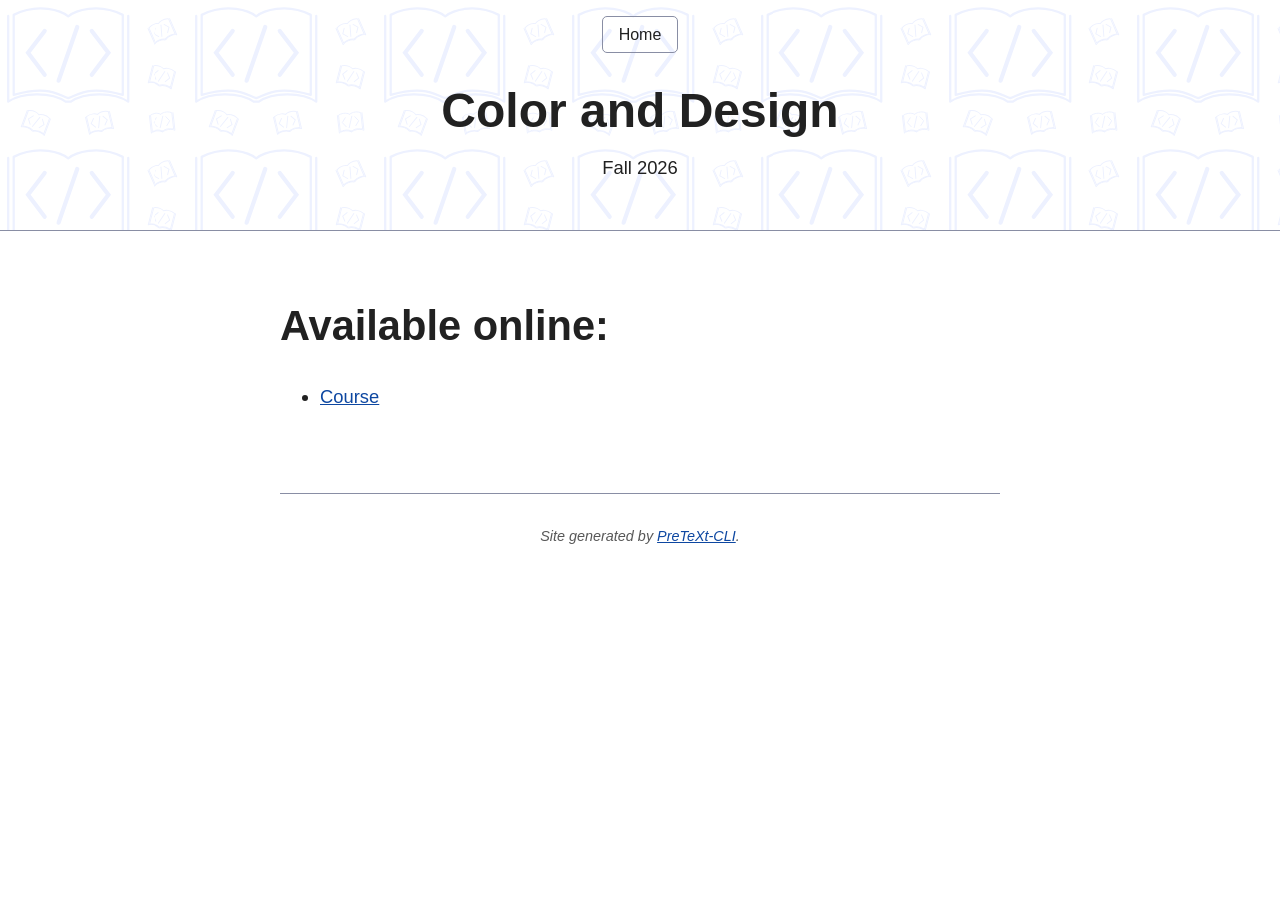
<file: index.html>
<!DOCTYPE html>
<html lang="en">
  <head>
      <title>Color and Design</title>
      <meta charset="utf-8" />
      <meta name="generator" content="Pelican" />
      <meta name="viewport" content="width=device-width, initial-scale=1.0">
      <link rel="stylesheet" type="text/css" href="./theme/css/style.css" />
        <meta name="description" content="Fall 2026" />
  </head>

  <body>
    <header>
      <nav>
        <a href="/">Home</a>
      </nav>
      <h1>Color and Design</h1>
<p>Fall 2026</p>    </header>
    <main>
        <h2>Available online:</h2>
        <ul>
                <li><a href="course">Course</a></li>
        </ul>

    </main>
    <footer>
      <address>
        Site generated by <a href="https://github.com/pretextbook/pretext-cli">PreTeXt-CLI</a>.
      </address>
    </footer>
  </body>
</html>
</file>
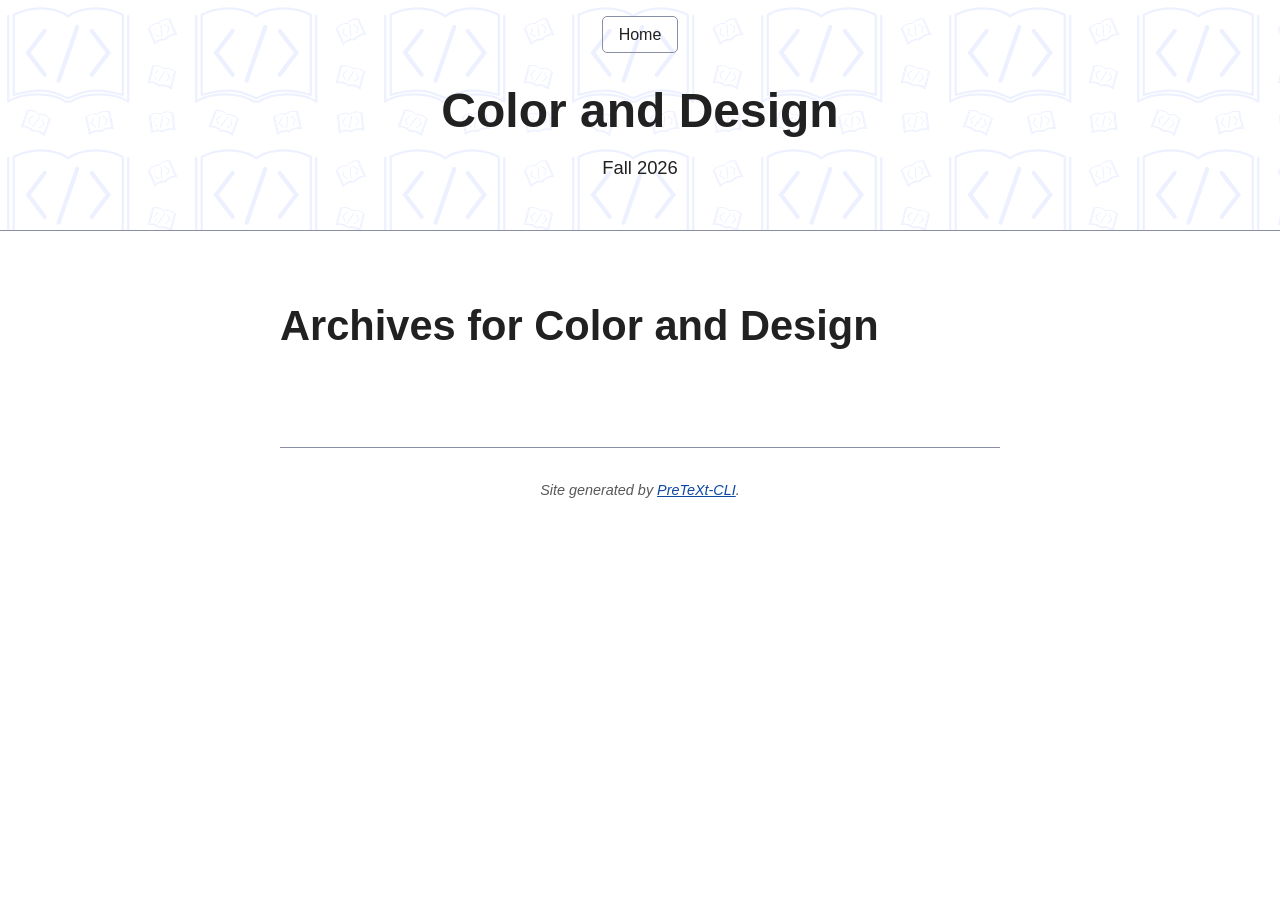
<file: archives.html>
<!DOCTYPE html>
<html lang="en">
  <head>
      <title>Color and Design - Archives</title>
      <meta charset="utf-8" />
      <meta name="generator" content="Pelican" />
      <meta name="viewport" content="width=device-width, initial-scale=1.0">
      <link rel="stylesheet" type="text/css" href="./theme/css/style.css" />
        <meta name="description" content="Fall 2026" />
  </head>

  <body>
    <header>
      <nav>
        <a href="/">Home</a>
      </nav>
      <h1>Color and Design</h1>
<p>Fall 2026</p>    </header>
    <main>
    <h2>Archives for Color and Design</h2>

    <dl>
    </dl>
    </main>
    <footer>
      <address>
        Site generated by <a href="https://github.com/pretextbook/pretext-cli">PreTeXt-CLI</a>.
      </address>
    </footer>
  </body>
</html>
</file>
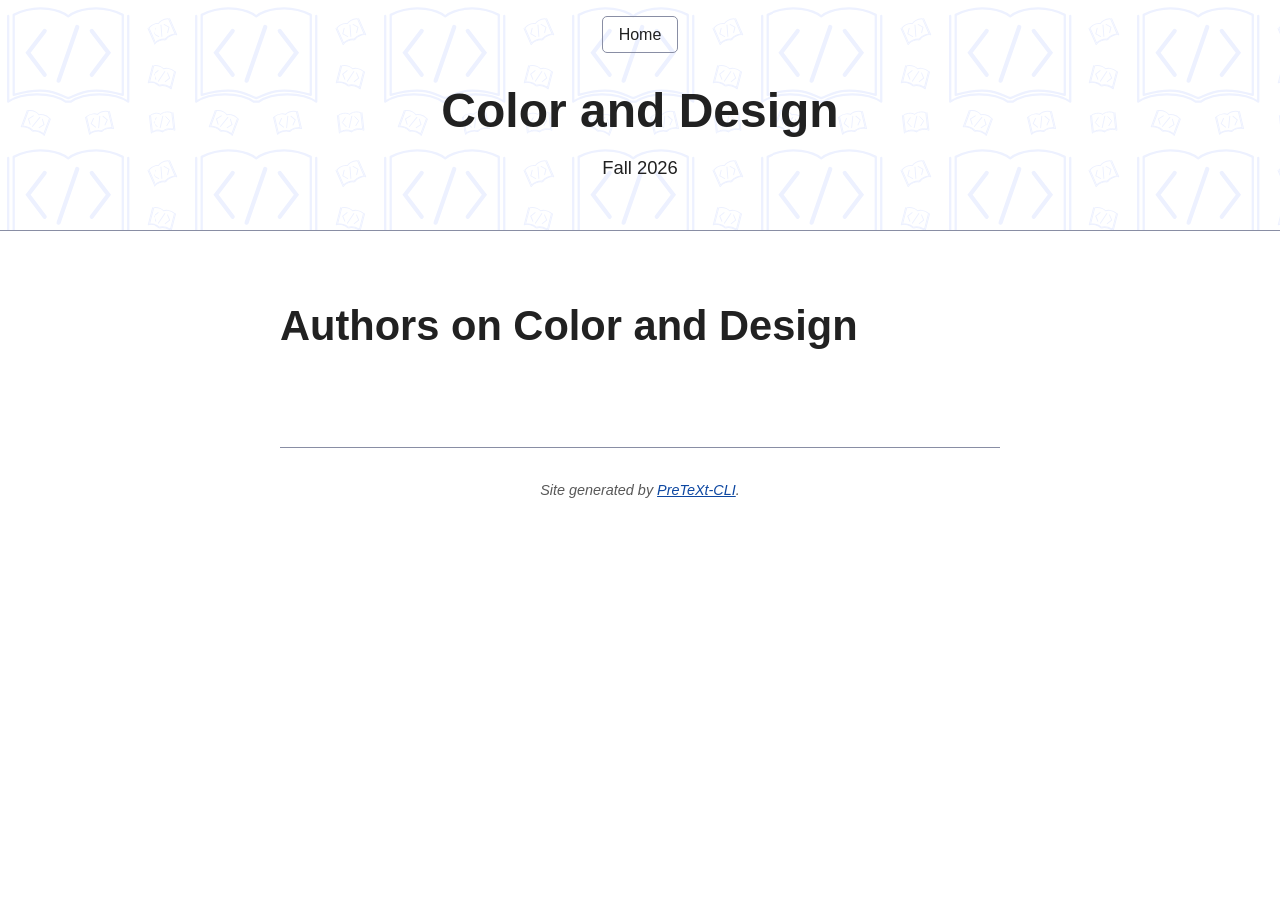
<file: authors.html>
<!DOCTYPE html>
<html lang="en">
  <head>
      <title>Color and Design - Authors</title>
      <meta charset="utf-8" />
      <meta name="generator" content="Pelican" />
      <meta name="viewport" content="width=device-width, initial-scale=1.0">
      <link rel="stylesheet" type="text/css" href="./theme/css/style.css" />
        <meta name="description" content="Fall 2026" />
  </head>

  <body>
    <header>
      <nav>
        <a href="/">Home</a>
      </nav>
      <h1>Color and Design</h1>
<p>Fall 2026</p>    </header>
    <main>
    <h2>Authors on Color and Design</h2>
    <ul>
    </ul>
    </main>
    <footer>
      <address>
        Site generated by <a href="https://github.com/pretextbook/pretext-cli">PreTeXt-CLI</a>.
      </address>
    </footer>
  </body>
</html>
</file>
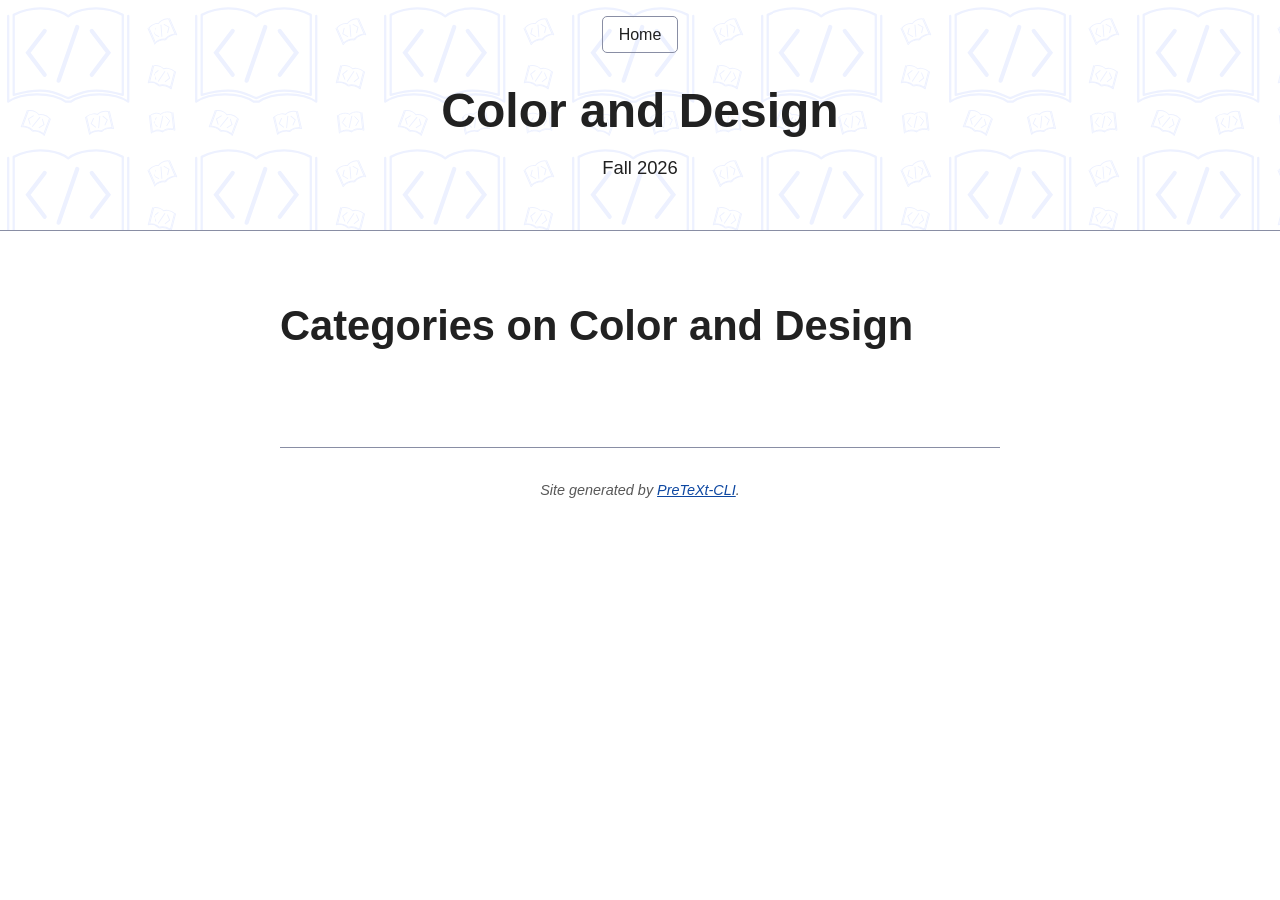
<file: categories.html>
<!DOCTYPE html>
<html lang="en">
  <head>
      <title>Color and Design - Categories</title>
      <meta charset="utf-8" />
      <meta name="generator" content="Pelican" />
      <meta name="viewport" content="width=device-width, initial-scale=1.0">
      <link rel="stylesheet" type="text/css" href="./theme/css/style.css" />
        <meta name="description" content="Fall 2026" />
  </head>

  <body>
    <header>
      <nav>
        <a href="/">Home</a>
      </nav>
      <h1>Color and Design</h1>
<p>Fall 2026</p>    </header>
    <main>
    <h2>Categories on Color and Design</h2>
    <ul>
    </ul>
    </main>
    <footer>
      <address>
        Site generated by <a href="https://github.com/pretextbook/pretext-cli">PreTeXt-CLI</a>.
      </address>
    </footer>
  </body>
</html>
</file>
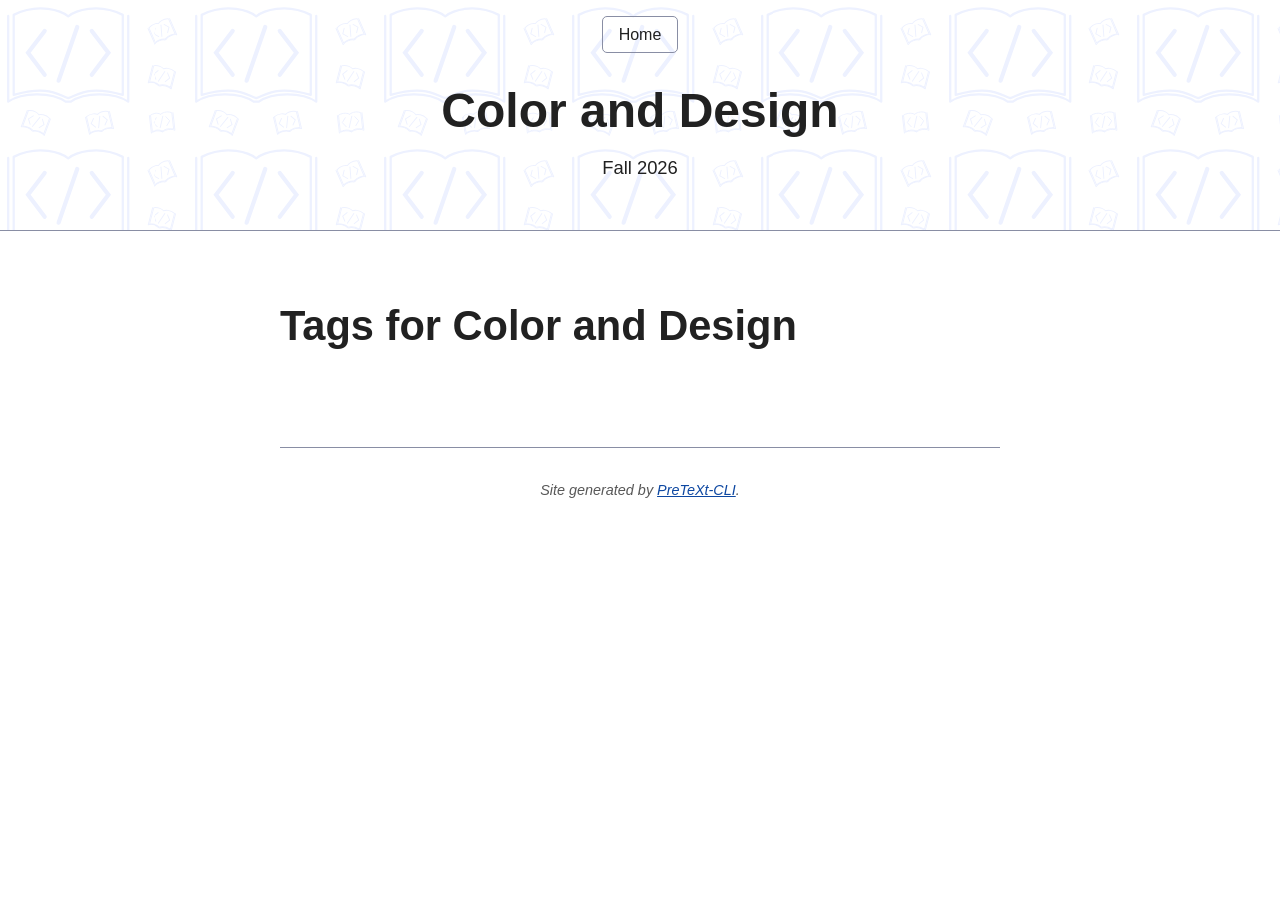
<file: tags.html>
<!DOCTYPE html>
<html lang="en">
  <head>
      <title>Color and Design - Tags</title>
      <meta charset="utf-8" />
      <meta name="generator" content="Pelican" />
      <meta name="viewport" content="width=device-width, initial-scale=1.0">
      <link rel="stylesheet" type="text/css" href="./theme/css/style.css" />
        <meta name="description" content="Fall 2026" />
  </head>

  <body>
    <header>
      <nav>
        <a href="/">Home</a>
      </nav>
      <h1>Color and Design</h1>
<p>Fall 2026</p>    </header>
    <main>
    <h2>Tags for Color and Design</h2>
    <ul>
    </ul>
    </main>
    <footer>
      <address>
        Site generated by <a href="https://github.com/pretextbook/pretext-cli">PreTeXt-CLI</a>.
      </address>
    </footer>
  </body>
</html>
</file>
<file: theme/css/style.css>
:root,
::backdrop {
    --sans-font: -apple-system, BlinkMacSystemFont, "Avenir Next", Avenir, "Nimbus Sans L", Roboto, "Noto Sans", "Segoe UI", Arial, Helvetica, "Helvetica Neue", sans-serif;
    --mono-font: Consolas, Menlo, Monaco, "Andale Mono", "Ubuntu Mono", monospace;
    --standard-border-radius: 5px;
    --bg: #fff;
    --accent-bg: #f5f7ff;
    --text: #212121;
    --text-light: #585858;
    --border: #898ea4;
    --accent: #0d47a1;
    --accent-hover: #1266e2;
    --accent-text: var(--bg);
    --code: #d81b60;
    --preformatted: #444;
    --marked: #fd3;
    --disabled: #efefef
}

@media (prefers-color-scheme:dark) {

    :root,
    ::backdrop {
        color-scheme: dark;
        --bg: #212121;
        --accent-bg: #2b2b2b;
        --text: #dcdcdc;
        --text-light: #ababab;
        --accent: #ffb300;
        --accent-hover: #ffe099;
        --accent-text: var(--bg);
        --code: #f06292;
        --preformatted: #ccc;
        --disabled: #111
    }

    img,
    video {
        opacity: .8
    }
}

*,
:before,
:after {
    box-sizing: border-box
}

textarea,
select,
input,
progress {
    -webkit-appearance: none;
    -moz-appearance: none;
    appearance: none
}

html {
    font-family: var(--sans-font);
    scroll-behavior: smooth
}

body {
    color: var(--text);
    background-color: var(--bg);
    grid-template-columns: 1fr min(45rem, 90%) 1fr;
    margin: 0;
    font-size: 1.15rem;
    line-height: 1.5;
    display: grid
}

body>* {
    grid-column: 2
}

body>header {
    background-color: var(--accent-bg);
    border-bottom: 1px solid var(--border);
    text-align: center;
    grid-column: 1/-1;
    padding: 0 .5rem 2rem
}

body>header>:only-child {
    margin-block-start: 2rem
}

body>header h1 {
    max-width: 1200px;
    margin: 1rem auto
}

body>header p {
    max-width: 40rem;
    margin: 1rem auto
}

main {
    padding-top: 1.5rem
}

body>footer {
    color: var(--text-light);
    text-align: center;
    border-top: 1px solid var(--border);
    margin-top: 4rem;
    padding: 2rem 1rem 1.5rem;
    font-size: .9rem
}

h1 {
    font-size: 3rem
}

h2 {
    margin-top: 3rem;
    font-size: 2.6rem
}

h3 {
    margin-top: 3rem;
    font-size: 2rem
}

h4 {
    font-size: 1.44rem
}

h5 {
    font-size: 1.15rem
}

h6 {
    font-size: .96rem
}

p {
    margin: 1.5rem 0
}

p,
h1,
h2,
h3,
h4,
h5,
h6 {
    overflow-wrap: break-word
}

h1,
h2,
h3 {
    line-height: 1.1
}

@media only screen and (width<=720px) {
    h1 {
        font-size: 2.5rem
    }

    h2 {
        font-size: 2.1rem
    }

    h3 {
        font-size: 1.75rem
    }

    h4 {
        font-size: 1.25rem
    }
}

a,
a:visited {
    color: var(--accent)
}

a:hover {
    text-decoration: none
}

button,
.button,
a.button,
input[type=submit],
input[type=reset],
input[type=button],
label[type=button] {
    border: 1px solid var(--accent);
    background-color: var(--accent);
    color: var(--accent-text);
    padding: .5rem .9rem;
    line-height: normal;
    text-decoration: none
}

.button[aria-disabled=true],
input:disabled,
textarea:disabled,
select:disabled,
button[disabled] {
    cursor: not-allowed;
    background-color: var(--disabled);
    border-color: var(--disabled);
    color: var(--text-light)
}

input[type=range] {
    padding: 0
}

abbr[title] {
    cursor: help;
    text-decoration-line: underline;
    text-decoration-style: dotted
}

button:enabled:hover,
.button:not([aria-disabled=true]):hover,
input[type=submit]:enabled:hover,
input[type=reset]:enabled:hover,
input[type=button]:enabled:hover,
label[type=button]:hover {
    background-color: var(--accent-hover);
    border-color: var(--accent-hover);
    cursor: pointer
}

.button:focus-visible,
button:focus-visible:where(:enabled),
input:enabled:focus-visible:where([type=submit], [type=reset], [type=button]) {
    outline: 2px solid var(--accent);
    outline-offset: 1px
}

header>nav {
    padding: 1rem 0 0;
    font-size: 1rem;
    line-height: 2
}

header>nav ul,
header>nav ol {
    flex-flow: wrap;
    place-content: space-around center;
    align-items: center;
    margin: 0;
    padding: 0;
    list-style-type: none;
    display: flex
}

header>nav ul li,
header>nav ol li {
    display: inline-block
}

header>nav a,
header>nav a:visited {
    border: 1px solid var(--border);
    border-radius: var(--standard-border-radius);
    color: var(--text);
    margin: 0 .5rem 1rem;
    padding: .1rem 1rem;
    text-decoration: none;
    display: inline-block
}

header>nav a:hover,
header>nav a.current,
header>nav a[aria-current=page] {
    border-color: var(--accent);
    color: var(--accent);
    cursor: pointer
}

@media only screen and (width<=720px) {
    header>nav a {
        border: none;
        padding: 0;
        line-height: 1;
        text-decoration: underline
    }
}

aside,
details,
pre,
progress {
    background-color: var(--accent-bg);
    border: 1px solid var(--border);
    border-radius: var(--standard-border-radius);
    margin-bottom: 1rem
}

aside {
    float: right;
    width: 30%;
    margin-inline-start: 15px;
    padding: 0 15px;
    font-size: 1rem
}

[dir=rtl] aside {
    float: left
}

@media only screen and (width<=720px) {
    aside {
        float: none;
        width: 100%;
        margin-inline-start: 0
    }
}

article,
fieldset,
dialog {
    border: 1px solid var(--border);
    border-radius: var(--standard-border-radius);
    margin-bottom: 1rem;
    padding: 1rem
}

article h2:first-child,
section h2:first-child,
article h3:first-child,
section h3:first-child {
    margin-top: 1rem
}

section {
    border-top: 1px solid var(--border);
    border-bottom: 1px solid var(--border);
    margin: 3rem 0;
    padding: 2rem 1rem
}

section+section,
section:first-child {
    border-top: 0;
    padding-top: 0
}

section+section {
    margin-top: 0
}

section:last-child {
    border-bottom: 0;
    padding-bottom: 0
}

details {
    padding: .7rem 1rem
}

summary {
    cursor: pointer;
    word-break: break-all;
    margin: -.7rem -1rem;
    padding: .7rem 1rem;
    font-weight: 700
}

details[open]>summary+* {
    margin-top: 0
}

details[open]>summary {
    margin-bottom: .5rem
}

details[open]>:last-child {
    margin-bottom: 0
}

table {
    border-collapse: collapse;
    margin: 1.5rem 0
}

figure>table {
    width: max-content;
    margin: 0
}

td,
th {
    border: 1px solid var(--border);
    text-align: start;
    padding: .5rem
}

th {
    background-color: var(--accent-bg);
    font-weight: 700
}

tr:nth-child(2n) {
    background-color: var(--accent-bg)
}

table caption {
    margin-bottom: .5rem;
    font-weight: 700
}

textarea,
select,
input,
button,
.button {
    font-size: inherit;
    border-radius: var(--standard-border-radius);
    box-shadow: none;
    max-width: 100%;
    margin-bottom: .5rem;
    padding: .5rem;
    font-family: inherit;
    display: inline-block
}

textarea,
select,
input {
    color: var(--text);
    background-color: var(--bg);
    border: 1px solid var(--border)
}

label {
    display: block
}

textarea:not([cols]) {
    width: 100%
}

select:not([multiple]) {
    background-image: linear-gradient(45deg, transparent 49%, var(--text)51%), linear-gradient(135deg, var(--text)51%, transparent 49%);
    background-position: calc(100% - 15px), calc(100% - 10px);
    background-repeat: no-repeat;
    background-size: 5px 5px, 5px 5px;
    padding-inline-end: 25px
}

[dir=rtl] select:not([multiple]) {
    background-position: 10px, 15px
}

input[type=checkbox],
input[type=radio] {
    vertical-align: middle;
    width: min-content;
    position: relative
}

input[type=checkbox]+label,
input[type=radio]+label {
    display: inline-block
}

input[type=radio] {
    border-radius: 100%
}

input[type=checkbox]:checked,
input[type=radio]:checked {
    background-color: var(--accent)
}

input[type=checkbox]:checked:after {
    content: " ";
    border-right: solid var(--bg).08em;
    border-bottom: solid var(--bg).08em;
    background-color: #0000;
    border-radius: 0;
    width: .18em;
    height: .32em;
    font-size: 1.8em;
    position: absolute;
    top: .05em;
    left: .17em;
    transform: rotate(45deg)
}

input[type=radio]:checked:after {
    content: " ";
    background-color: var(--bg);
    border-radius: 100%;
    width: .25em;
    height: .25em;
    font-size: 32px;
    position: absolute;
    top: .125em;
    left: .125em
}

@media only screen and (width<=720px) {

    textarea,
    select,
    input {
        width: 100%
    }
}

input[type=color] {
    height: 2.5rem;
    padding: .2rem
}

input[type=file] {
    border: 0
}

hr {
    background: var(--border);
    border: none;
    height: 1px;
    margin: 1rem auto
}

mark {
    border-radius: var(--standard-border-radius);
    background-color: var(--marked);
    color: #000;
    padding: 2px 5px
}

mark a {
    color: #0d47a1
}

img,
video {
    border-radius: var(--standard-border-radius);
    max-width: 100%;
    height: auto
}

figure {
    margin: 0;
    display: block;
    overflow-x: auto
}

figure>img,
figure>picture>img {
    margin-inline: auto;
    display: block
}

figcaption {
    text-align: center;
    color: var(--text-light);
    margin-block: 1rem;
    font-size: .9rem
}

blockquote {
    border-inline-start: .35rem solid var(--accent);
    color: var(--text-light);
    margin-block: 2rem;
    margin-inline: 2rem 0;
    padding: .4rem .8rem;
    font-style: italic
}

cite {
    color: var(--text-light);
    font-size: .9rem;
    font-style: normal
}

dt {
    color: var(--text-light)
}

code,
pre,
pre span,
kbd,
samp {
    font-family: var(--mono-font);
    color: var(--code)
}

kbd {
    color: var(--preformatted);
    border: 1px solid var(--preformatted);
    border-bottom: 3px solid var(--preformatted);
    border-radius: var(--standard-border-radius);
    padding: .1rem .4rem
}

pre {
    color: var(--preformatted);
    max-width: 100%;
    padding: 1rem 1.4rem;
    overflow: auto
}

pre code {
    color: var(--preformatted);
    background: 0 0;
    margin: 0;
    padding: 0
}

progress {
    width: 100%
}

progress:indeterminate {
    background-color: var(--accent-bg)
}

progress::-webkit-progress-bar {
    border-radius: var(--standard-border-radius);
    background-color: var(--accent-bg)
}

progress::-webkit-progress-value {
    border-radius: var(--standard-border-radius);
    background-color: var(--accent)
}

progress::-moz-progress-bar {
    border-radius: var(--standard-border-radius);
    background-color: var(--accent);
    transition-property: width;
    transition-duration: .3s
}

progress:indeterminate::-moz-progress-bar {
    background-color: var(--accent-bg)
}

dialog {
    max-width: 40rem;
    margin: auto
}

dialog::backdrop {
    background-color: var(--bg);
    opacity: .8
}

@media only screen and (width<=720px) {
    dialog {
        max-width: 100%;
        margin: auto 1em
    }
}

sup,
sub {
    vertical-align: baseline;
    position: relative
}

sup {
    top: -.4em
}

sub {
    top: .3em
}

.notice {
    background: var(--accent-bg);
    border: 2px solid var(--border);
    border-radius: var(--standard-border-radius);
    margin: 2rem 0;
    padding: 1.5rem
}

body>header {
    background: repeat url(ptx-bg-light.svg)
}

@media (prefers-color-scheme: dark) {
    body>header {
        background: url(ptx-bg-dark.svg)
    }
}
</file>
